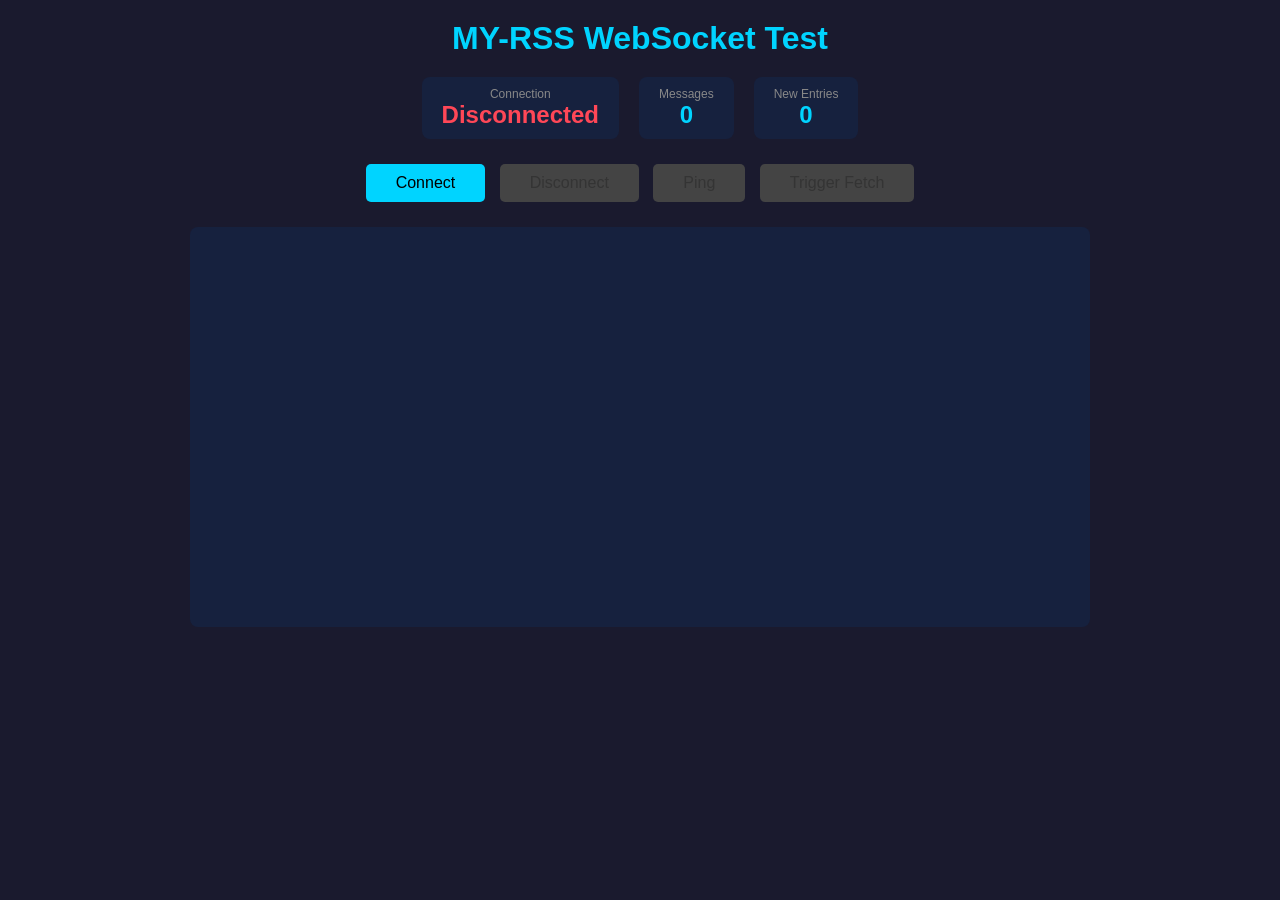
<file: static/ws_test.html>
<!DOCTYPE html>
<html lang="zh-CN">
<head>
    <meta charset="UTF-8">
    <meta name="viewport" content="width=device-width, initial-scale=1.0">
    <title>MY-RSS WebSocket Test</title>
    <style>
        * { box-sizing: border-box; margin: 0; padding: 0; }
        body { font-family: -apple-system, BlinkMacSystemFont, 'Segoe UI', Roboto, sans-serif; background: #1a1a2e; color: #eee; padding: 20px; }
        .container { max-width: 900px; margin: 0 auto; }
        h1 { text-align: center; color: #00d4ff; margin-bottom: 20px; }
        .status-bar { display: flex; gap: 20px; justify-content: center; margin-bottom: 20px; }
        .status-item { background: #16213e; padding: 10px 20px; border-radius: 8px; text-align: center; }
        .status-item .label { font-size: 12px; color: #888; }
        .status-item .value { font-size: 24px; font-weight: bold; color: #00d4ff; }
        .status-item.connected .value { color: #00ff88; }
        .status-item.disconnected .value { color: #ff4757; }
        .controls { text-align: center; margin-bottom: 20px; }
        button { background: #00d4ff; border: none; padding: 10px 30px; border-radius: 5px; cursor: pointer; font-size: 16px; margin: 5px; transition: all 0.3s; }
        button:hover { background: #00a8cc; transform: scale(1.05); }
        button:disabled { background: #444; cursor: not-allowed; transform: none; }
        .log-container { background: #16213e; border-radius: 8px; height: 400px; overflow-y: auto; padding: 15px; }
        .log-entry { padding: 8px 12px; margin-bottom: 8px; border-radius: 5px; font-size: 14px; border-left: 3px solid; }
        .log-entry.connect { background: #1e3a5f; border-color: #00d4ff; }
        .log-entry.entry { background: #1a4d2e; border-color: #00ff88; }
        .log-entry.progress { background: #3d3d1a; border-color: #ffaa00; }
        .log-entry.error { background: #4d1a1a; border-color: #ff4757; }
        .log-entry .time { color: #888; font-size: 12px; margin-right: 10px; }
        .log-entry .type { font-weight: bold; margin-right: 10px; }
        .entry-title { color: #00ff88; font-weight: bold; }
        .entry-summary { color: #ccc; font-size: 13px; margin-top: 5px; display: -webkit-box; -webkit-line-clamp: 2; -webkit-box-orient: vertical; overflow: hidden; }
    </style>
</head>
<body>
    <div class="container">
        <h1>MY-RSS WebSocket Test</h1>
        <div class="status-bar">
            <div class="status-item disconnected" id="connStatus">
                <div class="label">Connection</div>
                <div class="value" id="connValue">Disconnected</div>
            </div>
            <div class="status-item">
                <div class="label">Messages</div>
                <div class="value" id="msgCount">0</div>
            </div>
            <div class="status-item">
                <div class="label">New Entries</div>
                <div class="value" id="entryCount">0</div>
            </div>
        </div>
        <div class="controls">
            <button id="connectBtn" onclick="connect()">Connect</button>
            <button id="disconnectBtn" onclick="disconnect()" disabled>Disconnect</button>
            <button id="pingBtn" onclick="sendPing()" disabled>Ping</button>
            <button id="fetchBtn" onclick="triggerFetch()" disabled>Trigger Fetch</button>
        </div>
        <div class="log-container" id="logContainer"></div>
    </div>
    <script>
        let ws;
        let msgCount = 0;
        let entryCount = 0;

        function log(message, type = 'info') {
            const container = document.getElementById('logContainer');
            const entry = document.createElement('div');
            entry.className = `log-entry ${type}`;
            const time = new Date().toLocaleTimeString();
            entry.innerHTML = `<span class="time">${time}</span><span class="type">${type.toUpperCase()}</span><span>${message}</span>`;
            container.insertBefore(entry, container.firstChild);
            msgCount++;
            document.getElementById('msgCount').textContent = msgCount;
        }

        function updateStatus(connected) {
            const status = document.getElementById('connStatus');
            const value = document.getElementById('connValue');
            const connectBtn = document.getElementById('connectBtn');
            const disconnectBtn = document.getElementById('disconnectBtn');
            const pingBtn = document.getElementById('pingBtn');
            const fetchBtn = document.getElementById('fetchBtn');

            if (connected) {
                status.className = 'status-item connected';
                value.textContent = 'Connected';
                connectBtn.disabled = true;
                disconnectBtn.disabled = false;
                pingBtn.disabled = false;
                fetchBtn.disabled = false;
            } else {
                status.className = 'status-item disconnected';
                value.textContent = 'Disconnected';
                connectBtn.disabled = false;
                disconnectBtn.disabled = true;
                pingBtn.disabled = true;
                fetchBtn.disabled = true;
            }
        }

        function connect() {
            const protocol = window.location.protocol === 'https:' ? 'wss:' : 'ws:';
            const host = window.location.host;
            ws = new WebSocket(`${protocol}//${host}/ws/rss`);

            ws.onopen = () => {
                log('WebSocket connected', 'connect');
                updateStatus(true);
            };

            ws.onmessage = (event) => {
                const data = JSON.parse(event.data);
                if (data.type === 'new_entries' || data.type === 'summarized_entry') {
                    entryCount += data.count || 1;
                    document.getElementById('entryCount').textContent = entryCount;
                }
                log(JSON.stringify(data, null, 2), data.type || 'info');
            };

            ws.onclose = () => {
                log('WebSocket disconnected', 'connect');
                updateStatus(false);
            };

            ws.onerror = (error) => {
                log('WebSocket error: ' + error, 'error');
            };
        }

        function disconnect() {
            if (ws) {
                ws.close();
            }
        }

        function sendPing() {
            if (ws) {
                ws.send(JSON.stringify({ type: 'ping' }));
                log('Sent ping', 'progress');
            }
        }

        function triggerFetch() {
            if (ws) {
                ws.send(JSON.stringify({ type: 'fetch' }));
                log('Triggered fetch', 'progress');
            }
        }
    </script>
</body>
</html>
</file>
